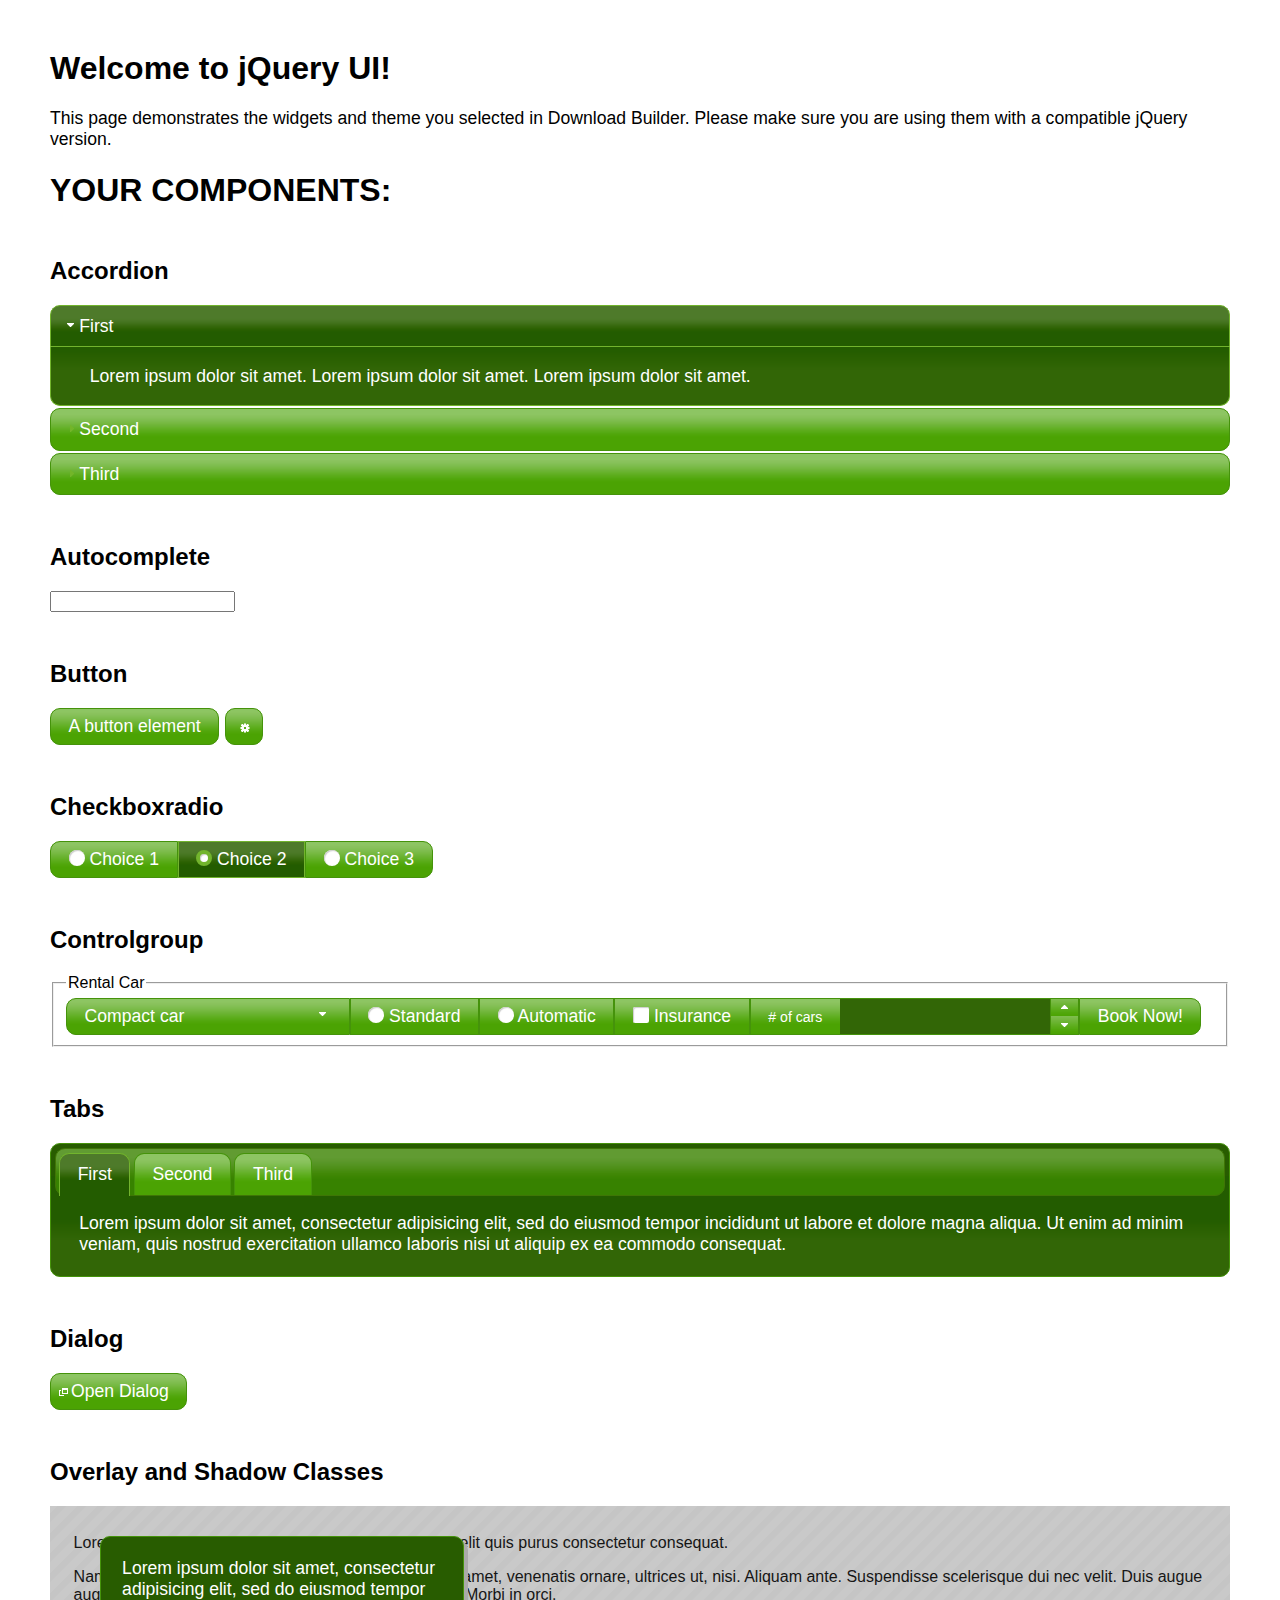
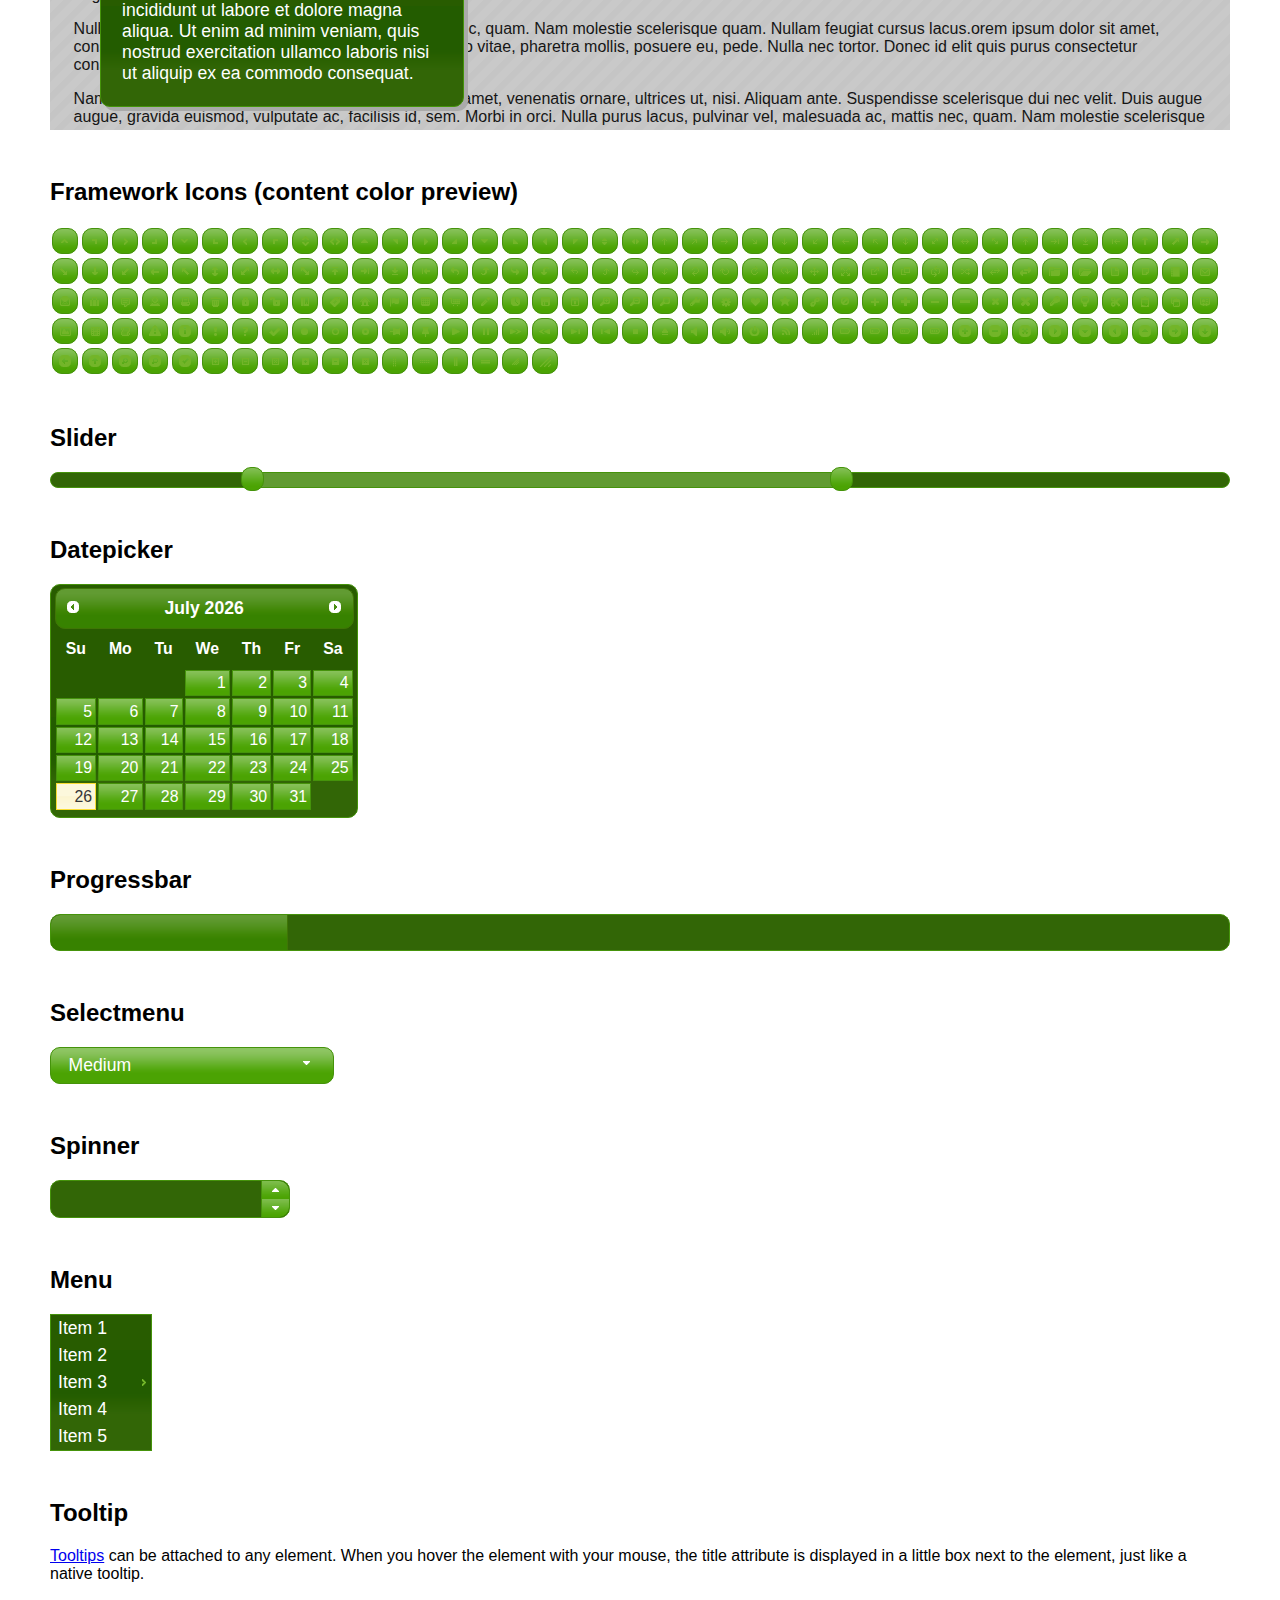
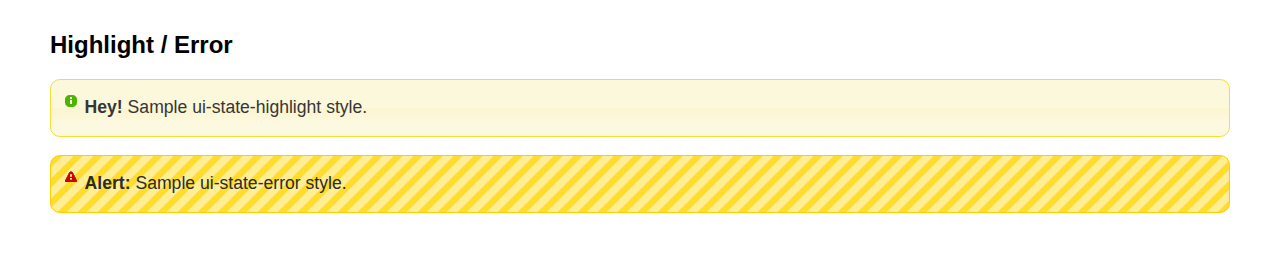
<file: jquery-ui-1.13.2.custom/index.html>
<!doctype html>
<html lang="us">
<head>
	<meta charset="utf-8">
	<title>jQuery UI Example Page</title>
	<link href="jquery-ui.css" rel="stylesheet">
	<style>
	body{
		font-family: "Trebuchet MS", sans-serif;
		margin: 50px;
	}
	.demoHeaders {
		margin-top: 2em;
	}
	#dialog-link {
		padding: .4em 1em .4em 20px;
		text-decoration: none;
		position: relative;
	}
	#dialog-link span.ui-icon {
		margin: 0 5px 0 0;
		position: absolute;
		left: .2em;
		top: 50%;
		margin-top: -8px;
	}
	#icons {
		margin: 0;
		padding: 0;
	}
	#icons li {
		margin: 2px;
		position: relative;
		padding: 4px 0;
		cursor: pointer;
		float: left;
		list-style: none;
	}
	#icons span.ui-icon {
		float: left;
		margin: 0 4px;
	}
	.fakewindowcontain .ui-widget-overlay {
		position: absolute;
	}
	select {
		width: 200px;
	}
	</style>
</head>
<body>

<h1>Welcome to jQuery UI!</h1>

<div class="ui-widget">
	<p>This page demonstrates the widgets and theme you selected in Download Builder. Please make sure you are using them with a compatible jQuery version.</p>
</div>

<h1>YOUR COMPONENTS:</h1>

<!-- Accordion -->
<h2 class="demoHeaders">Accordion</h2>
<div id="accordion">
	<h3>First</h3>
	<div>Lorem ipsum dolor sit amet. Lorem ipsum dolor sit amet. Lorem ipsum dolor sit amet.</div>
	<h3>Second</h3>
	<div>Phasellus mattis tincidunt nibh.</div>
	<h3>Third</h3>
	<div>Nam dui erat, auctor a, dignissim quis.</div>
</div>

<!-- Autocomplete -->
<h2 class="demoHeaders">Autocomplete</h2>
<div>
	<input id="autocomplete" title="type &quot;a&quot;">
</div>

<!-- Button -->
<h2 class="demoHeaders">Button</h2>
<button id="button">A button element</button>
<button id="button-icon">An icon-only button</button>

<!-- Checkboxradio -->
<h2 class="demoHeaders">Checkboxradio</h2>
<form style="margin-top: 1em;">
	<div id="radioset">
		<input type="radio" id="radio1" name="radio"><label for="radio1">Choice 1</label>
		<input type="radio" id="radio2" name="radio" checked="checked"><label for="radio2">Choice 2</label>
		<input type="radio" id="radio3" name="radio"><label for="radio3">Choice 3</label>
	</div>
</form>

<!-- Controlgroup -->
<h2 class="demoHeaders">Controlgroup</h2>
<fieldset>
	<legend>Rental Car</legend>
	<div id="controlgroup">
		<select id="car-type">
			<option>Compact car</option>
			<option>Midsize car</option>
			<option>Full size car</option>
			<option>SUV</option>
			<option>Luxury</option>
			<option>Truck</option>
			<option>Van</option>
		</select>
		<label for="transmission-standard">Standard</label>
		<input type="radio" name="transmission" id="transmission-standard">
		<label for="transmission-automatic">Automatic</label>
		<input type="radio" name="transmission" id="transmission-automatic">
		<label for="insurance">Insurance</label>
		<input type="checkbox" name="insurance" id="insurance">
		<label for="horizontal-spinner" class="ui-controlgroup-label"># of cars</label>
		<input id="horizontal-spinner" class="ui-spinner-input">
		<button>Book Now!</button>
	</div>
</fieldset>

<!-- Tabs -->
<h2 class="demoHeaders">Tabs</h2>
<div id="tabs">
	<ul>
		<li><a href="#tabs-1">First</a></li>
		<li><a href="#tabs-2">Second</a></li>
		<li><a href="#tabs-3">Third</a></li>
	</ul>
	<div id="tabs-1">Lorem ipsum dolor sit amet, consectetur adipisicing elit, sed do eiusmod tempor incididunt ut labore et dolore magna aliqua. Ut enim ad minim veniam, quis nostrud exercitation ullamco laboris nisi ut aliquip ex ea commodo consequat.</div>
	<div id="tabs-2">Phasellus mattis tincidunt nibh. Cras orci urna, blandit id, pretium vel, aliquet ornare, felis. Maecenas scelerisque sem non nisl. Fusce sed lorem in enim dictum bibendum.</div>
	<div id="tabs-3">Nam dui erat, auctor a, dignissim quis, sollicitudin eu, felis. Pellentesque nisi urna, interdum eget, sagittis et, consequat vestibulum, lacus. Mauris porttitor ullamcorper augue.</div>
</div>

<h2 class="demoHeaders">Dialog</h2>
<p>
	<button id="dialog-link" class="ui-button ui-corner-all ui-widget">
		<span class="ui-icon ui-icon-newwin"></span>Open Dialog
	</button>
</p>

<h2 class="demoHeaders">Overlay and Shadow Classes</h2>
<div style="position: relative; width: 96%; height: 200px; padding:1% 2%; overflow:hidden;" class="fakewindowcontain">
	<p>Lorem ipsum dolor sit amet,  Nulla nec tortor. Donec id elit quis purus consectetur consequat. </p><p>Nam congue semper tellus. Sed erat dolor, dapibus sit amet, venenatis ornare, ultrices ut, nisi. Aliquam ante. Suspendisse scelerisque dui nec velit. Duis augue augue, gravida euismod, vulputate ac, facilisis id, sem. Morbi in orci. </p><p>Nulla purus lacus, pulvinar vel, malesuada ac, mattis nec, quam. Nam molestie scelerisque quam. Nullam feugiat cursus lacus.orem ipsum dolor sit amet, consectetur adipiscing elit. Donec libero risus, commodo vitae, pharetra mollis, posuere eu, pede. Nulla nec tortor. Donec id elit quis purus consectetur consequat. </p><p>Nam congue semper tellus. Sed erat dolor, dapibus sit amet, venenatis ornare, ultrices ut, nisi. Aliquam ante. Suspendisse scelerisque dui nec velit. Duis augue augue, gravida euismod, vulputate ac, facilisis id, sem. Morbi in orci. Nulla purus lacus, pulvinar vel, malesuada ac, mattis nec, quam. Nam molestie scelerisque quam. </p><p>Nullam feugiat cursus lacus.orem ipsum dolor sit amet, consectetur adipiscing elit. Donec libero risus, commodo vitae, pharetra mollis, posuere eu, pede. Nulla nec tortor. Donec id elit quis purus consectetur consequat. Nam congue semper tellus. Sed erat dolor, dapibus sit amet, venenatis ornare, ultrices ut, nisi. Aliquam ante. </p><p>Suspendisse scelerisque dui nec velit. Duis augue augue, gravida euismod, vulputate ac, facilisis id, sem. Morbi in orci. Nulla purus lacus, pulvinar vel, malesuada ac, mattis nec, quam. Nam molestie scelerisque quam. Nullam feugiat cursus lacus.orem ipsum dolor sit amet, consectetur adipiscing elit. Donec libero risus, commodo vitae, pharetra mollis, posuere eu, pede. Nulla nec tortor. Donec id elit quis purus consectetur consequat. Nam congue semper tellus. Sed erat dolor, dapibus sit amet, venenatis ornare, ultrices ut, nisi. </p>

	<!-- ui-dialog -->
	<div class="ui-widget-overlay ui-front"></div>
	<div style="position: absolute; width: 320px; left: 50px; top: 30px; padding: 1.2em" class="ui-widget ui-front ui-widget-content ui-corner-all ui-widget-shadow">
		Lorem ipsum dolor sit amet, consectetur adipisicing elit, sed do eiusmod tempor incididunt ut labore et dolore magna aliqua. Ut enim ad minim veniam, quis nostrud exercitation ullamco laboris nisi ut aliquip ex ea commodo consequat.
	</div>

</div>

<!-- ui-dialog -->
<div id="dialog" title="Dialog Title">
	<p>Lorem ipsum dolor sit amet, consectetur adipisicing elit, sed do eiusmod tempor incididunt ut labore et dolore magna aliqua. Ut enim ad minim veniam, quis nostrud exercitation ullamco laboris nisi ut aliquip ex ea commodo consequat.</p>
</div>


<h2 class="demoHeaders">Framework Icons (content color preview)</h2>
<ul id="icons" class="ui-widget ui-helper-clearfix">
	<li class="ui-state-default ui-corner-all" title=".ui-icon-caret-1-n"><span class="ui-icon ui-icon-caret-1-n"></span></li>
	<li class="ui-state-default ui-corner-all" title=".ui-icon-caret-1-ne"><span class="ui-icon ui-icon-caret-1-ne"></span></li>
	<li class="ui-state-default ui-corner-all" title=".ui-icon-caret-1-e"><span class="ui-icon ui-icon-caret-1-e"></span></li>
	<li class="ui-state-default ui-corner-all" title=".ui-icon-caret-1-se"><span class="ui-icon ui-icon-caret-1-se"></span></li>
	<li class="ui-state-default ui-corner-all" title=".ui-icon-caret-1-s"><span class="ui-icon ui-icon-caret-1-s"></span></li>
	<li class="ui-state-default ui-corner-all" title=".ui-icon-caret-1-sw"><span class="ui-icon ui-icon-caret-1-sw"></span></li>
	<li class="ui-state-default ui-corner-all" title=".ui-icon-caret-1-w"><span class="ui-icon ui-icon-caret-1-w"></span></li>
	<li class="ui-state-default ui-corner-all" title=".ui-icon-caret-1-nw"><span class="ui-icon ui-icon-caret-1-nw"></span></li>
	<li class="ui-state-default ui-corner-all" title=".ui-icon-caret-2-n-s"><span class="ui-icon ui-icon-caret-2-n-s"></span></li>
	<li class="ui-state-default ui-corner-all" title=".ui-icon-caret-2-e-w"><span class="ui-icon ui-icon-caret-2-e-w"></span></li>
	<li class="ui-state-default ui-corner-all" title=".ui-icon-triangle-1-n"><span class="ui-icon ui-icon-triangle-1-n"></span></li>
	<li class="ui-state-default ui-corner-all" title=".ui-icon-triangle-1-ne"><span class="ui-icon ui-icon-triangle-1-ne"></span></li>
	<li class="ui-state-default ui-corner-all" title=".ui-icon-triangle-1-e"><span class="ui-icon ui-icon-triangle-1-e"></span></li>
	<li class="ui-state-default ui-corner-all" title=".ui-icon-triangle-1-se"><span class="ui-icon ui-icon-triangle-1-se"></span></li>
	<li class="ui-state-default ui-corner-all" title=".ui-icon-triangle-1-s"><span class="ui-icon ui-icon-triangle-1-s"></span></li>
	<li class="ui-state-default ui-corner-all" title=".ui-icon-triangle-1-sw"><span class="ui-icon ui-icon-triangle-1-sw"></span></li>
	<li class="ui-state-default ui-corner-all" title=".ui-icon-triangle-1-w"><span class="ui-icon ui-icon-triangle-1-w"></span></li>
	<li class="ui-state-default ui-corner-all" title=".ui-icon-triangle-1-nw"><span class="ui-icon ui-icon-triangle-1-nw"></span></li>
	<li class="ui-state-default ui-corner-all" title=".ui-icon-triangle-2-n-s"><span class="ui-icon ui-icon-triangle-2-n-s"></span></li>
	<li class="ui-state-default ui-corner-all" title=".ui-icon-triangle-2-e-w"><span class="ui-icon ui-icon-triangle-2-e-w"></span></li>
	<li class="ui-state-default ui-corner-all" title=".ui-icon-arrow-1-n"><span class="ui-icon ui-icon-arrow-1-n"></span></li>
	<li class="ui-state-default ui-corner-all" title=".ui-icon-arrow-1-ne"><span class="ui-icon ui-icon-arrow-1-ne"></span></li>
	<li class="ui-state-default ui-corner-all" title=".ui-icon-arrow-1-e"><span class="ui-icon ui-icon-arrow-1-e"></span></li>
	<li class="ui-state-default ui-corner-all" title=".ui-icon-arrow-1-se"><span class="ui-icon ui-icon-arrow-1-se"></span></li>
	<li class="ui-state-default ui-corner-all" title=".ui-icon-arrow-1-s"><span class="ui-icon ui-icon-arrow-1-s"></span></li>
	<li class="ui-state-default ui-corner-all" title=".ui-icon-arrow-1-sw"><span class="ui-icon ui-icon-arrow-1-sw"></span></li>
	<li class="ui-state-default ui-corner-all" title=".ui-icon-arrow-1-w"><span class="ui-icon ui-icon-arrow-1-w"></span></li>
	<li class="ui-state-default ui-corner-all" title=".ui-icon-arrow-1-nw"><span class="ui-icon ui-icon-arrow-1-nw"></span></li>
	<li class="ui-state-default ui-corner-all" title=".ui-icon-arrow-2-n-s"><span class="ui-icon ui-icon-arrow-2-n-s"></span></li>
	<li class="ui-state-default ui-corner-all" title=".ui-icon-arrow-2-ne-sw"><span class="ui-icon ui-icon-arrow-2-ne-sw"></span></li>
	<li class="ui-state-default ui-corner-all" title=".ui-icon-arrow-2-e-w"><span class="ui-icon ui-icon-arrow-2-e-w"></span></li>
	<li class="ui-state-default ui-corner-all" title=".ui-icon-arrow-2-se-nw"><span class="ui-icon ui-icon-arrow-2-se-nw"></span></li>
	<li class="ui-state-default ui-corner-all" title=".ui-icon-arrowstop-1-n"><span class="ui-icon ui-icon-arrowstop-1-n"></span></li>
	<li class="ui-state-default ui-corner-all" title=".ui-icon-arrowstop-1-e"><span class="ui-icon ui-icon-arrowstop-1-e"></span></li>
	<li class="ui-state-default ui-corner-all" title=".ui-icon-arrowstop-1-s"><span class="ui-icon ui-icon-arrowstop-1-s"></span></li>
	<li class="ui-state-default ui-corner-all" title=".ui-icon-arrowstop-1-w"><span class="ui-icon ui-icon-arrowstop-1-w"></span></li>
	<li class="ui-state-default ui-corner-all" title=".ui-icon-arrowthick-1-n"><span class="ui-icon ui-icon-arrowthick-1-n"></span></li>
	<li class="ui-state-default ui-corner-all" title=".ui-icon-arrowthick-1-ne"><span class="ui-icon ui-icon-arrowthick-1-ne"></span></li>
	<li class="ui-state-default ui-corner-all" title=".ui-icon-arrowthick-1-e"><span class="ui-icon ui-icon-arrowthick-1-e"></span></li>
	<li class="ui-state-default ui-corner-all" title=".ui-icon-arrowthick-1-se"><span class="ui-icon ui-icon-arrowthick-1-se"></span></li>
	<li class="ui-state-default ui-corner-all" title=".ui-icon-arrowthick-1-s"><span class="ui-icon ui-icon-arrowthick-1-s"></span></li>
	<li class="ui-state-default ui-corner-all" title=".ui-icon-arrowthick-1-sw"><span class="ui-icon ui-icon-arrowthick-1-sw"></span></li>
	<li class="ui-state-default ui-corner-all" title=".ui-icon-arrowthick-1-w"><span class="ui-icon ui-icon-arrowthick-1-w"></span></li>
	<li class="ui-state-default ui-corner-all" title=".ui-icon-arrowthick-1-nw"><span class="ui-icon ui-icon-arrowthick-1-nw"></span></li>
	<li class="ui-state-default ui-corner-all" title=".ui-icon-arrowthick-2-n-s"><span class="ui-icon ui-icon-arrowthick-2-n-s"></span></li>
	<li class="ui-state-default ui-corner-all" title=".ui-icon-arrowthick-2-ne-sw"><span class="ui-icon ui-icon-arrowthick-2-ne-sw"></span></li>
	<li class="ui-state-default ui-corner-all" title=".ui-icon-arrowthick-2-e-w"><span class="ui-icon ui-icon-arrowthick-2-e-w"></span></li>
	<li class="ui-state-default ui-corner-all" title=".ui-icon-arrowthick-2-se-nw"><span class="ui-icon ui-icon-arrowthick-2-se-nw"></span></li>
	<li class="ui-state-default ui-corner-all" title=".ui-icon-arrowthickstop-1-n"><span class="ui-icon ui-icon-arrowthickstop-1-n"></span></li>
	<li class="ui-state-default ui-corner-all" title=".ui-icon-arrowthickstop-1-e"><span class="ui-icon ui-icon-arrowthickstop-1-e"></span></li>
	<li class="ui-state-default ui-corner-all" title=".ui-icon-arrowthickstop-1-s"><span class="ui-icon ui-icon-arrowthickstop-1-s"></span></li>
	<li class="ui-state-default ui-corner-all" title=".ui-icon-arrowthickstop-1-w"><span class="ui-icon ui-icon-arrowthickstop-1-w"></span></li>
	<li class="ui-state-default ui-corner-all" title=".ui-icon-arrowreturnthick-1-w"><span class="ui-icon ui-icon-arrowreturnthick-1-w"></span></li>
	<li class="ui-state-default ui-corner-all" title=".ui-icon-arrowreturnthick-1-n"><span class="ui-icon ui-icon-arrowreturnthick-1-n"></span></li>
	<li class="ui-state-default ui-corner-all" title=".ui-icon-arrowreturnthick-1-e"><span class="ui-icon ui-icon-arrowreturnthick-1-e"></span></li>
	<li class="ui-state-default ui-corner-all" title=".ui-icon-arrowreturnthick-1-s"><span class="ui-icon ui-icon-arrowreturnthick-1-s"></span></li>
	<li class="ui-state-default ui-corner-all" title=".ui-icon-arrowreturn-1-w"><span class="ui-icon ui-icon-arrowreturn-1-w"></span></li>
	<li class="ui-state-default ui-corner-all" title=".ui-icon-arrowreturn-1-n"><span class="ui-icon ui-icon-arrowreturn-1-n"></span></li>
	<li class="ui-state-default ui-corner-all" title=".ui-icon-arrowreturn-1-e"><span class="ui-icon ui-icon-arrowreturn-1-e"></span></li>
	<li class="ui-state-default ui-corner-all" title=".ui-icon-arrowreturn-1-s"><span class="ui-icon ui-icon-arrowreturn-1-s"></span></li>
	<li class="ui-state-default ui-corner-all" title=".ui-icon-arrowrefresh-1-w"><span class="ui-icon ui-icon-arrowrefresh-1-w"></span></li>
	<li class="ui-state-default ui-corner-all" title=".ui-icon-arrowrefresh-1-n"><span class="ui-icon ui-icon-arrowrefresh-1-n"></span></li>
	<li class="ui-state-default ui-corner-all" title=".ui-icon-arrowrefresh-1-e"><span class="ui-icon ui-icon-arrowrefresh-1-e"></span></li>
	<li class="ui-state-default ui-corner-all" title=".ui-icon-arrowrefresh-1-s"><span class="ui-icon ui-icon-arrowrefresh-1-s"></span></li>
	<li class="ui-state-default ui-corner-all" title=".ui-icon-arrow-4"><span class="ui-icon ui-icon-arrow-4"></span></li>
	<li class="ui-state-default ui-corner-all" title=".ui-icon-arrow-4-diag"><span class="ui-icon ui-icon-arrow-4-diag"></span></li>
	<li class="ui-state-default ui-corner-all" title=".ui-icon-extlink"><span class="ui-icon ui-icon-extlink"></span></li>
	<li class="ui-state-default ui-corner-all" title=".ui-icon-newwin"><span class="ui-icon ui-icon-newwin"></span></li>
	<li class="ui-state-default ui-corner-all" title=".ui-icon-refresh"><span class="ui-icon ui-icon-refresh"></span></li>
	<li class="ui-state-default ui-corner-all" title=".ui-icon-shuffle"><span class="ui-icon ui-icon-shuffle"></span></li>
	<li class="ui-state-default ui-corner-all" title=".ui-icon-transfer-e-w"><span class="ui-icon ui-icon-transfer-e-w"></span></li>
	<li class="ui-state-default ui-corner-all" title=".ui-icon-transferthick-e-w"><span class="ui-icon ui-icon-transferthick-e-w"></span></li>
	<li class="ui-state-default ui-corner-all" title=".ui-icon-folder-collapsed"><span class="ui-icon ui-icon-folder-collapsed"></span></li>
	<li class="ui-state-default ui-corner-all" title=".ui-icon-folder-open"><span class="ui-icon ui-icon-folder-open"></span></li>
	<li class="ui-state-default ui-corner-all" title=".ui-icon-document"><span class="ui-icon ui-icon-document"></span></li>
	<li class="ui-state-default ui-corner-all" title=".ui-icon-document-b"><span class="ui-icon ui-icon-document-b"></span></li>
	<li class="ui-state-default ui-corner-all" title=".ui-icon-note"><span class="ui-icon ui-icon-note"></span></li>
	<li class="ui-state-default ui-corner-all" title=".ui-icon-mail-closed"><span class="ui-icon ui-icon-mail-closed"></span></li>
	<li class="ui-state-default ui-corner-all" title=".ui-icon-mail-open"><span class="ui-icon ui-icon-mail-open"></span></li>
	<li class="ui-state-default ui-corner-all" title=".ui-icon-suitcase"><span class="ui-icon ui-icon-suitcase"></span></li>
	<li class="ui-state-default ui-corner-all" title=".ui-icon-comment"><span class="ui-icon ui-icon-comment"></span></li>
	<li class="ui-state-default ui-corner-all" title=".ui-icon-person"><span class="ui-icon ui-icon-person"></span></li>
	<li class="ui-state-default ui-corner-all" title=".ui-icon-print"><span class="ui-icon ui-icon-print"></span></li>
	<li class="ui-state-default ui-corner-all" title=".ui-icon-trash"><span class="ui-icon ui-icon-trash"></span></li>
	<li class="ui-state-default ui-corner-all" title=".ui-icon-locked"><span class="ui-icon ui-icon-locked"></span></li>
	<li class="ui-state-default ui-corner-all" title=".ui-icon-unlocked"><span class="ui-icon ui-icon-unlocked"></span></li>
	<li class="ui-state-default ui-corner-all" title=".ui-icon-bookmark"><span class="ui-icon ui-icon-bookmark"></span></li>
	<li class="ui-state-default ui-corner-all" title=".ui-icon-tag"><span class="ui-icon ui-icon-tag"></span></li>
	<li class="ui-state-default ui-corner-all" title=".ui-icon-home"><span class="ui-icon ui-icon-home"></span></li>
	<li class="ui-state-default ui-corner-all" title=".ui-icon-flag"><span class="ui-icon ui-icon-flag"></span></li>
	<li class="ui-state-default ui-corner-all" title=".ui-icon-calculator"><span class="ui-icon ui-icon-calculator"></span></li>
	<li class="ui-state-default ui-corner-all" title=".ui-icon-cart"><span class="ui-icon ui-icon-cart"></span></li>
	<li class="ui-state-default ui-corner-all" title=".ui-icon-pencil"><span class="ui-icon ui-icon-pencil"></span></li>
	<li class="ui-state-default ui-corner-all" title=".ui-icon-clock"><span class="ui-icon ui-icon-clock"></span></li>
	<li class="ui-state-default ui-corner-all" title=".ui-icon-disk"><span class="ui-icon ui-icon-disk"></span></li>
	<li class="ui-state-default ui-corner-all" title=".ui-icon-calendar"><span class="ui-icon ui-icon-calendar"></span></li>
	<li class="ui-state-default ui-corner-all" title=".ui-icon-zoomin"><span class="ui-icon ui-icon-zoomin"></span></li>
	<li class="ui-state-default ui-corner-all" title=".ui-icon-zoomout"><span class="ui-icon ui-icon-zoomout"></span></li>
	<li class="ui-state-default ui-corner-all" title=".ui-icon-search"><span class="ui-icon ui-icon-search"></span></li>
	<li class="ui-state-default ui-corner-all" title=".ui-icon-wrench"><span class="ui-icon ui-icon-wrench"></span></li>
	<li class="ui-state-default ui-corner-all" title=".ui-icon-gear"><span class="ui-icon ui-icon-gear"></span></li>
	<li class="ui-state-default ui-corner-all" title=".ui-icon-heart"><span class="ui-icon ui-icon-heart"></span></li>
	<li class="ui-state-default ui-corner-all" title=".ui-icon-star"><span class="ui-icon ui-icon-star"></span></li>
	<li class="ui-state-default ui-corner-all" title=".ui-icon-link"><span class="ui-icon ui-icon-link"></span></li>
	<li class="ui-state-default ui-corner-all" title=".ui-icon-cancel"><span class="ui-icon ui-icon-cancel"></span></li>
	<li class="ui-state-default ui-corner-all" title=".ui-icon-plus"><span class="ui-icon ui-icon-plus"></span></li>
	<li class="ui-state-default ui-corner-all" title=".ui-icon-plusthick"><span class="ui-icon ui-icon-plusthick"></span></li>
	<li class="ui-state-default ui-corner-all" title=".ui-icon-minus"><span class="ui-icon ui-icon-minus"></span></li>
	<li class="ui-state-default ui-corner-all" title=".ui-icon-minusthick"><span class="ui-icon ui-icon-minusthick"></span></li>
	<li class="ui-state-default ui-corner-all" title=".ui-icon-close"><span class="ui-icon ui-icon-close"></span></li>
	<li class="ui-state-default ui-corner-all" title=".ui-icon-closethick"><span class="ui-icon ui-icon-closethick"></span></li>
	<li class="ui-state-default ui-corner-all" title=".ui-icon-key"><span class="ui-icon ui-icon-key"></span></li>
	<li class="ui-state-default ui-corner-all" title=".ui-icon-lightbulb"><span class="ui-icon ui-icon-lightbulb"></span></li>
	<li class="ui-state-default ui-corner-all" title=".ui-icon-scissors"><span class="ui-icon ui-icon-scissors"></span></li>
	<li class="ui-state-default ui-corner-all" title=".ui-icon-clipboard"><span class="ui-icon ui-icon-clipboard"></span></li>
	<li class="ui-state-default ui-corner-all" title=".ui-icon-copy"><span class="ui-icon ui-icon-copy"></span></li>
	<li class="ui-state-default ui-corner-all" title=".ui-icon-contact"><span class="ui-icon ui-icon-contact"></span></li>
	<li class="ui-state-default ui-corner-all" title=".ui-icon-image"><span class="ui-icon ui-icon-image"></span></li>
	<li class="ui-state-default ui-corner-all" title=".ui-icon-video"><span class="ui-icon ui-icon-video"></span></li>
	<li class="ui-state-default ui-corner-all" title=".ui-icon-script"><span class="ui-icon ui-icon-script"></span></li>
	<li class="ui-state-default ui-corner-all" title=".ui-icon-alert"><span class="ui-icon ui-icon-alert"></span></li>
	<li class="ui-state-default ui-corner-all" title=".ui-icon-info"><span class="ui-icon ui-icon-info"></span></li>
	<li class="ui-state-default ui-corner-all" title=".ui-icon-notice"><span class="ui-icon ui-icon-notice"></span></li>
	<li class="ui-state-default ui-corner-all" title=".ui-icon-help"><span class="ui-icon ui-icon-help"></span></li>
	<li class="ui-state-default ui-corner-all" title=".ui-icon-check"><span class="ui-icon ui-icon-check"></span></li>
	<li class="ui-state-default ui-corner-all" title=".ui-icon-bullet"><span class="ui-icon ui-icon-bullet"></span></li>
	<li class="ui-state-default ui-corner-all" title=".ui-icon-radio-off"><span class="ui-icon ui-icon-radio-off"></span></li>
	<li class="ui-state-default ui-corner-all" title=".ui-icon-radio-on"><span class="ui-icon ui-icon-radio-on"></span></li>
	<li class="ui-state-default ui-corner-all" title=".ui-icon-pin-w"><span class="ui-icon ui-icon-pin-w"></span></li>
	<li class="ui-state-default ui-corner-all" title=".ui-icon-pin-s"><span class="ui-icon ui-icon-pin-s"></span></li>
	<li class="ui-state-default ui-corner-all" title=".ui-icon-play"><span class="ui-icon ui-icon-play"></span></li>
	<li class="ui-state-default ui-corner-all" title=".ui-icon-pause"><span class="ui-icon ui-icon-pause"></span></li>
	<li class="ui-state-default ui-corner-all" title=".ui-icon-seek-next"><span class="ui-icon ui-icon-seek-next"></span></li>
	<li class="ui-state-default ui-corner-all" title=".ui-icon-seek-prev"><span class="ui-icon ui-icon-seek-prev"></span></li>
	<li class="ui-state-default ui-corner-all" title=".ui-icon-seek-end"><span class="ui-icon ui-icon-seek-end"></span></li>
	<li class="ui-state-default ui-corner-all" title=".ui-icon-seek-first"><span class="ui-icon ui-icon-seek-first"></span></li>
	<li class="ui-state-default ui-corner-all" title=".ui-icon-stop"><span class="ui-icon ui-icon-stop"></span></li>
	<li class="ui-state-default ui-corner-all" title=".ui-icon-eject"><span class="ui-icon ui-icon-eject"></span></li>
	<li class="ui-state-default ui-corner-all" title=".ui-icon-volume-off"><span class="ui-icon ui-icon-volume-off"></span></li>
	<li class="ui-state-default ui-corner-all" title=".ui-icon-volume-on"><span class="ui-icon ui-icon-volume-on"></span></li>
	<li class="ui-state-default ui-corner-all" title=".ui-icon-power"><span class="ui-icon ui-icon-power"></span></li>
	<li class="ui-state-default ui-corner-all" title=".ui-icon-signal-diag"><span class="ui-icon ui-icon-signal-diag"></span></li>
	<li class="ui-state-default ui-corner-all" title=".ui-icon-signal"><span class="ui-icon ui-icon-signal"></span></li>
	<li class="ui-state-default ui-corner-all" title=".ui-icon-battery-0"><span class="ui-icon ui-icon-battery-0"></span></li>
	<li class="ui-state-default ui-corner-all" title=".ui-icon-battery-1"><span class="ui-icon ui-icon-battery-1"></span></li>
	<li class="ui-state-default ui-corner-all" title=".ui-icon-battery-2"><span class="ui-icon ui-icon-battery-2"></span></li>
	<li class="ui-state-default ui-corner-all" title=".ui-icon-battery-3"><span class="ui-icon ui-icon-battery-3"></span></li>
	<li class="ui-state-default ui-corner-all" title=".ui-icon-circle-plus"><span class="ui-icon ui-icon-circle-plus"></span></li>
	<li class="ui-state-default ui-corner-all" title=".ui-icon-circle-minus"><span class="ui-icon ui-icon-circle-minus"></span></li>
	<li class="ui-state-default ui-corner-all" title=".ui-icon-circle-close"><span class="ui-icon ui-icon-circle-close"></span></li>
	<li class="ui-state-default ui-corner-all" title=".ui-icon-circle-triangle-e"><span class="ui-icon ui-icon-circle-triangle-e"></span></li>
	<li class="ui-state-default ui-corner-all" title=".ui-icon-circle-triangle-s"><span class="ui-icon ui-icon-circle-triangle-s"></span></li>
	<li class="ui-state-default ui-corner-all" title=".ui-icon-circle-triangle-w"><span class="ui-icon ui-icon-circle-triangle-w"></span></li>
	<li class="ui-state-default ui-corner-all" title=".ui-icon-circle-triangle-n"><span class="ui-icon ui-icon-circle-triangle-n"></span></li>
	<li class="ui-state-default ui-corner-all" title=".ui-icon-circle-arrow-e"><span class="ui-icon ui-icon-circle-arrow-e"></span></li>
	<li class="ui-state-default ui-corner-all" title=".ui-icon-circle-arrow-s"><span class="ui-icon ui-icon-circle-arrow-s"></span></li>
	<li class="ui-state-default ui-corner-all" title=".ui-icon-circle-arrow-w"><span class="ui-icon ui-icon-circle-arrow-w"></span></li>
	<li class="ui-state-default ui-corner-all" title=".ui-icon-circle-arrow-n"><span class="ui-icon ui-icon-circle-arrow-n"></span></li>
	<li class="ui-state-default ui-corner-all" title=".ui-icon-circle-zoomin"><span class="ui-icon ui-icon-circle-zoomin"></span></li>
	<li class="ui-state-default ui-corner-all" title=".ui-icon-circle-zoomout"><span class="ui-icon ui-icon-circle-zoomout"></span></li>
	<li class="ui-state-default ui-corner-all" title=".ui-icon-circle-check"><span class="ui-icon ui-icon-circle-check"></span></li>
	<li class="ui-state-default ui-corner-all" title=".ui-icon-circlesmall-plus"><span class="ui-icon ui-icon-circlesmall-plus"></span></li>
	<li class="ui-state-default ui-corner-all" title=".ui-icon-circlesmall-minus"><span class="ui-icon ui-icon-circlesmall-minus"></span></li>
	<li class="ui-state-default ui-corner-all" title=".ui-icon-circlesmall-close"><span class="ui-icon ui-icon-circlesmall-close"></span></li>
	<li class="ui-state-default ui-corner-all" title=".ui-icon-squaresmall-plus"><span class="ui-icon ui-icon-squaresmall-plus"></span></li>
	<li class="ui-state-default ui-corner-all" title=".ui-icon-squaresmall-minus"><span class="ui-icon ui-icon-squaresmall-minus"></span></li>
	<li class="ui-state-default ui-corner-all" title=".ui-icon-squaresmall-close"><span class="ui-icon ui-icon-squaresmall-close"></span></li>
	<li class="ui-state-default ui-corner-all" title=".ui-icon-grip-dotted-vertical"><span class="ui-icon ui-icon-grip-dotted-vertical"></span></li>
	<li class="ui-state-default ui-corner-all" title=".ui-icon-grip-dotted-horizontal"><span class="ui-icon ui-icon-grip-dotted-horizontal"></span></li>
	<li class="ui-state-default ui-corner-all" title=".ui-icon-grip-solid-vertical"><span class="ui-icon ui-icon-grip-solid-vertical"></span></li>
	<li class="ui-state-default ui-corner-all" title=".ui-icon-grip-solid-horizontal"><span class="ui-icon ui-icon-grip-solid-horizontal"></span></li>
	<li class="ui-state-default ui-corner-all" title=".ui-icon-gripsmall-diagonal-se"><span class="ui-icon ui-icon-gripsmall-diagonal-se"></span></li>
	<li class="ui-state-default ui-corner-all" title=".ui-icon-grip-diagonal-se"><span class="ui-icon ui-icon-grip-diagonal-se"></span></li>
</ul>

<!-- Slider -->
<h2 class="demoHeaders">Slider</h2>
<div id="slider"></div>

<!-- Datepicker -->
<h2 class="demoHeaders">Datepicker</h2>
<div id="datepicker"></div>

<!-- Progressbar -->
<h2 class="demoHeaders">Progressbar</h2>
<div id="progressbar"></div>

<!-- Progressbar -->
<h2 class="demoHeaders">Selectmenu</h2>
<select id="selectmenu">
	<option>Slower</option>
	<option>Slow</option>
	<option selected="selected">Medium</option>
	<option>Fast</option>
	<option>Faster</option>
</select>

<!-- Spinner -->
<h2 class="demoHeaders">Spinner</h2>
<input id="spinner">

<!-- Menu -->
<h2 class="demoHeaders">Menu</h2>
<ul style="width:100px;" id="menu">
	<li><div>Item 1</div></li>
	<li><div>Item 2</div></li>
	<li><div>Item 3</div>
		<ul>
			<li><div>Item 3-1</div></li>
			<li><div>Item 3-2</div></li>
			<li><div>Item 3-3</div></li>
			<li><div>Item 3-4</div></li>
			<li><div>Item 3-5</div></li>
		</ul>
	</li>
	<li><div>Item 4</div></li>
	<li><div>Item 5</div></li>
</ul>

<!-- Tooltip -->
<h2 class="demoHeaders">Tooltip</h2>
<p id="tooltip">
	<a href="#" title="That&apos;s what this widget is">Tooltips</a> can be attached to any element. When you hover
the element with your mouse, the title attribute is displayed in a little box next to the element, just like a native tooltip.
</p>

<!-- Highlight / Error -->
<h2 class="demoHeaders">Highlight / Error</h2>
<div class="ui-widget">
	<div class="ui-state-highlight ui-corner-all" style="margin-top: 20px; padding: 0 .7em;">
		<p><span class="ui-icon ui-icon-info" style="float: left; margin-right: .3em;"></span>
		<strong>Hey!</strong> Sample ui-state-highlight style.</p>
	</div>
</div>
<br>
<div class="ui-widget">
	<div class="ui-state-error ui-corner-all" style="padding: 0 .7em;">
		<p><span class="ui-icon ui-icon-alert" style="float: left; margin-right: .3em;"></span>
		<strong>Alert:</strong> Sample ui-state-error style.</p>
	</div>
</div>

<script src="external/jquery/jquery.js"></script>
<script src="jquery-ui.js"></script>
<script>
$( "#accordion" ).accordion();

var availableTags = [
	"ActionScript",
	"AppleScript",
	"Asp",
	"BASIC",
	"C",
	"C++",
	"Clojure",
	"COBOL",
	"ColdFusion",
	"Erlang",
	"Fortran",
	"Groovy",
	"Haskell",
	"Java",
	"JavaScript",
	"Lisp",
	"Perl",
	"PHP",
	"Python",
	"Ruby",
	"Scala",
	"Scheme"
];
$( "#autocomplete" ).autocomplete({
	source: availableTags
});

$( "#button" ).button();
$( "#button-icon" ).button({
	icon: "ui-icon-gear",
	showLabel: false
});

$( "#radioset" ).buttonset();

$( "#controlgroup" ).controlgroup();

$( "#tabs" ).tabs();

$( "#dialog" ).dialog({
	autoOpen: false,
	width: 400,
	buttons: [
		{
			text: "Ok",
			click: function() {
				$( this ).dialog( "close" );
			}
		},
		{
			text: "Cancel",
			click: function() {
				$( this ).dialog( "close" );
			}
		}
	]
});

// Link to open the dialog
$( "#dialog-link" ).click(function( event ) {
	$( "#dialog" ).dialog( "open" );
	event.preventDefault();
});

$( "#datepicker" ).datepicker({
	inline: true
});

$( "#slider" ).slider({
	range: true,
	values: [ 17, 67 ]
});

$( "#progressbar" ).progressbar({
	value: 20
});

$( "#spinner" ).spinner();

$( "#menu" ).menu();

$( "#tooltip" ).tooltip();

$( "#selectmenu" ).selectmenu();

// Hover states on the static widgets
$( "#dialog-link, #icons li" ).hover(
	function() {
		$( this ).addClass( "ui-state-hover" );
	},
	function() {
		$( this ).removeClass( "ui-state-hover" );
	}
);
</script>
</body>
</html>
</file>
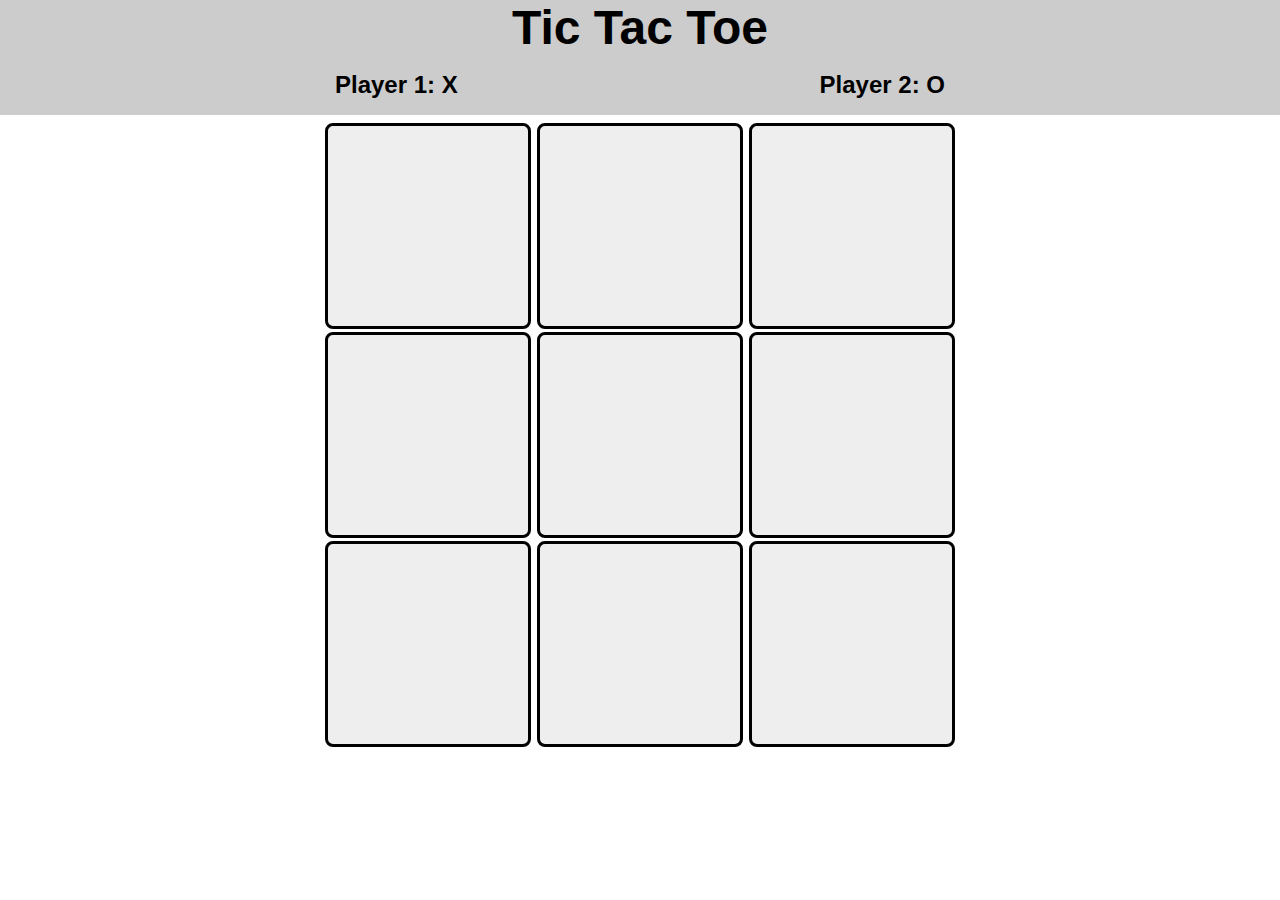
<file: jsGames/game-tic-tac-toe/index.html>
<!DOCTYPE html>
<html>

<head>
	<meta charset="utf-8">
	<meta name="viewport" content="width=device-width, initial-scale=1">
	<title>Tic Tac Toe Game in JavaScript</title>
	<link rel="stylesheet" type="text/css" href="style.css">
	<link rel="shortcut icon" href="#" type="image/x-icon">
	<script type="text/javascript" src="index.js"></script>
</head>

<body>
	<div class="header">
		<h1>Tic Tac Toe</h1>
		<div>
			<h2>Player 1: X</h2>
			<h2>Player 2: O</h2>
		</div>
	</div>
	<div id="board" class="board">

	</div>
	<div id="winner" class="hidden">

	</div>
</body>

</html>
</file>
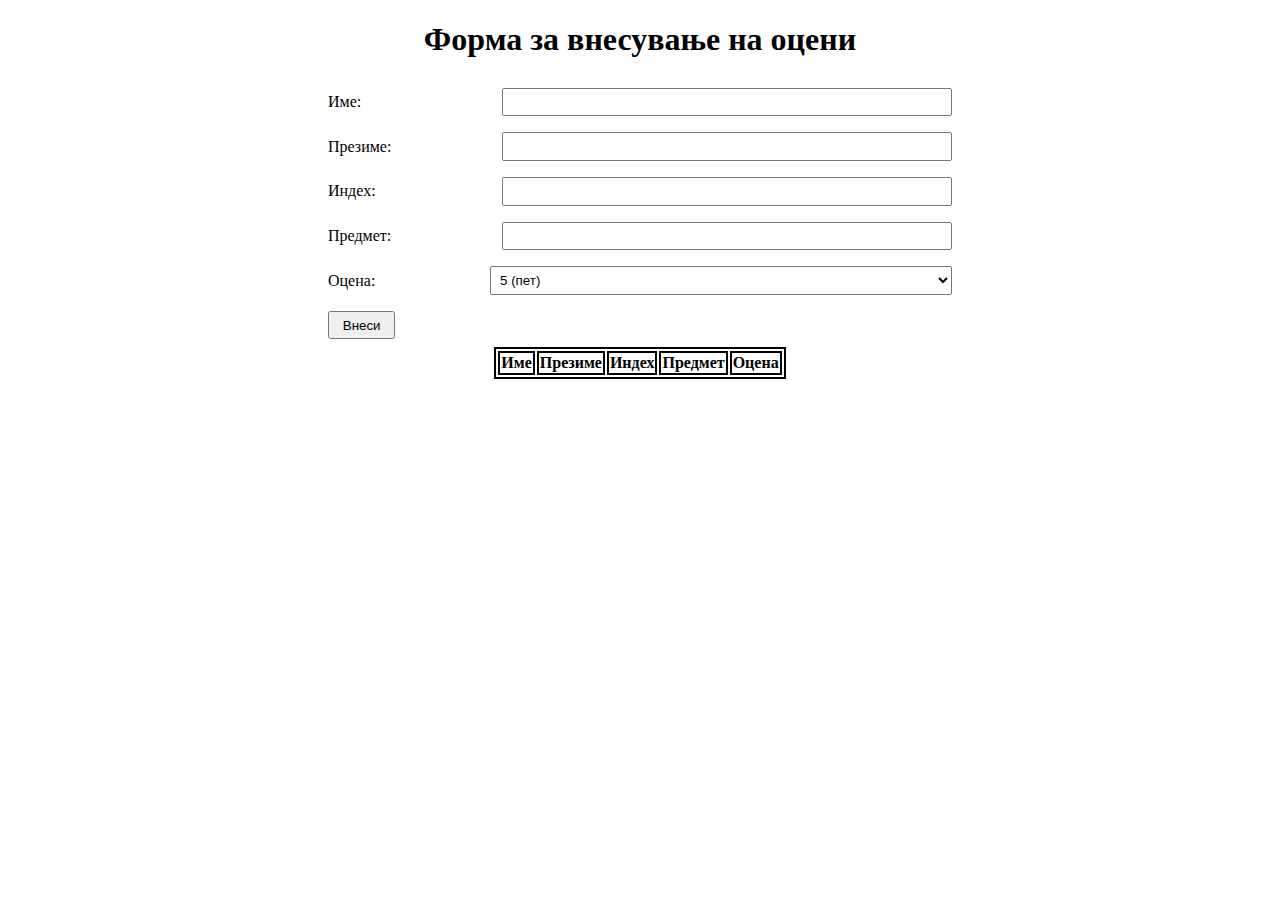
<file: lab4/zadaca1.html>
<!doctype html>
<html lang="en">
<head>
    <meta charset="UTF-8">
    <meta name="viewport"
          content="width=device-width, user-scalable=no, initial-scale=1.0, maximum-scale=1.0, minimum-scale=1.0">
    <meta http-equiv="X-UA-Compatible" content="ie=edge">
    <title>Внесување на оцени</title>
    <style>
        body{
            display: flex;
            flex-direction: column;
            justify-content: center;
            align-items: center;
            padding: 0;
            margin: 0;
        }
        .form{
            display: block;
            width: 50%;

        }
        .form-field{
            display: flex;
            flex-direction: row;
            justify-content: space-between;
            padding: .5rem;
            align-items: center;
        }
        label{
            width: 20%;
        }
        input{
            width: 70%;
            padding: .3rem;

        }
        select{
            width: 74%;
            padding: .3rem;
        }
        .btn{
            padding: .3rem .8rem;
            cursor: pointer;
        }
        .tbl{
            border: 2px solid black;
        }
        .tblHead tr th{
            border: 2px solid black;
        }
        .tblBody tr td{
            border: 2px solid black;
        }
    </style>
    <script type="text/javascript">
        let podatoci = [];
        window.onload = function (){
            let btnVnesiPodatoci = document.getElementById("btnVnesiPodatoci");
            btnVnesiPodatoci.onclick = vnesiPodatoci;
        }
        function vnesiPodatoci(){
            let ime = document.getElementById("ime").value;
            let prezime = document.getElementById("prezime").value;
            let index = document.getElementById("index").value;
            let predmet = document.getElementById("predmet").value;
            let ocena = document.getElementById("oceni").options[document.getElementById("oceni").selectedIndex].text;

            let student = {
                "ime": ime,
                "prezime":prezime,
                "index" : index,
                "predmet":predmet,
                'ocena' : ocena,
            };

            if(!podatoci.some(s => s.index === student.index) && ime !== "" && prezime !== "" && index !== "" && predmet !== "" && ocena !== "") {
                podatoci.push(student);
                vnesiVoTabela(student);
            }
            else{
                alert("Полиња за внес на податици се задолжителни или веќе постои студент со ист индех и веќе е внесен во табела");
            }
            console.log(JSON.stringify(podatoci));
            
        }
        function vnesiVoTabela(student){
            console.log(podatoci);
            let tbl = document.getElementById("podatociBody");
            tbl.innerHTML += `<tr><td>${student.ime}</td><td>${student.prezime}</td><td>${student.index}</td><td>${student.predmet}</td><td>${student.ocena}</td></tr>`
        }

    </script>
</head>
<body>
    <h1>Форма за внесување на оцени</h1>
    <div class="form" id="form">
        <div class="form-field">
            <label for="ime">Име: </label>
            <input type="text" id="ime" name="ime">
        </div>

        <div class="form-field">
            <label for="prezime">Презиме: </label>
            <input type="text" id="prezime" name="prezime">
        </div>

        <div class="form-field">
            <label for="index">Индех: </label>
            <input type="text" id="index" name="index">
        </div>
        <div class="form-field">
            <label for="predmet">Предмет: </label>
            <input type="text" name="predmet" id="predmet">
        </div>
        <div class="form-field">
            <label for="oceni">Оцена: </label>
            <select id="oceni">
                <option>5 (пет)</option>
                <option>6 (шест)</option>
                <option>7 (седум)</option>
                <option>8 (осум)</option>
                <option>9 (девет)</option>
                <option>10 (десет)</option>
            </select>
        </div>
        <div class="form-field">
            <button id="btnVnesiPodatoci" class="btn">Внеси</button>
        </div>
    </div>
    <div class="tbl">
        <table id="tblPodatoci">
            <thead id="podatociHead" class="tblHead">
                <tr>
                    <th>Име</th>
                    <th>Презиме</th>
                    <th>Индех</th>
                    <th>Предмет</th>
                    <th>Оцена</th>
                </tr>
            </thead>
            <tbody id="podatociBody" class="tblBody">

            </tbody>
        </table>
    </div>
</body>
</html>
</file>
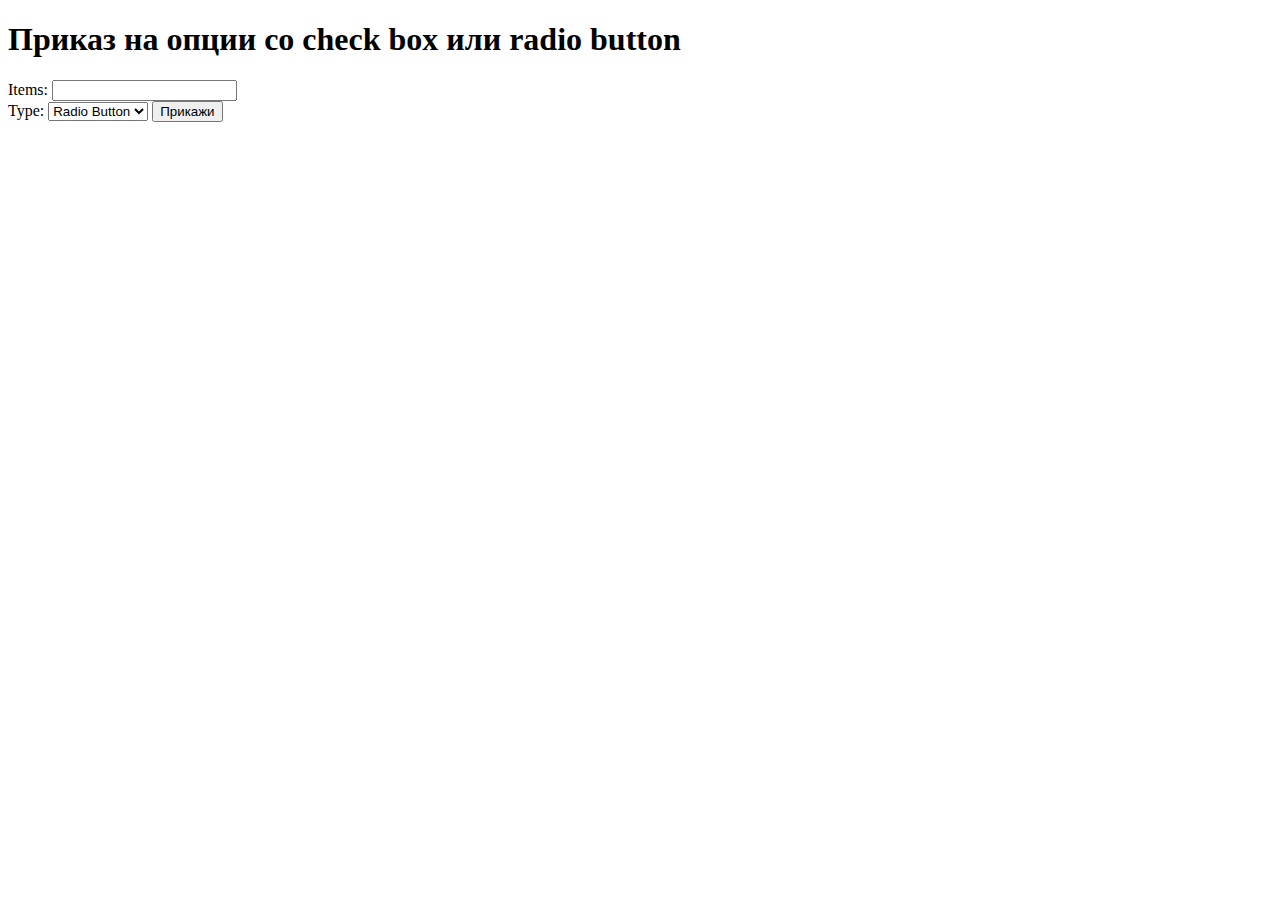
<file: lab4/zadaca2.html>
<!doctype html>
<html lang="en">
<head>
    <meta charset="UTF-8">
    <meta name="viewport"
          content="width=device-width, user-scalable=no, initial-scale=1.0, maximum-scale=1.0, minimum-scale=1.0">
    <meta http-equiv="X-UA-Compatible" content="ie=edge">
    <title>Zadaca 2</title>
</head>
<body>
    <h1>Приказ на опции со check box или radio button</h1>
    <div class="form">
        <div>
            <label for="items">Items: </label>
            <input type="text" id="items" >
        </div>
        <label for="itemsType">Type: </label>
        <select id="itemsType">
            <option>Radio Button</option>
            <option>Check box</option>
        </select>
        <button id="btnShowItems">Прикажи</button>
    </div>
    <div class="result">

    </div>
    <script type="text/javascript">
        let showItemsBtn = document.querySelector("#btnShowItems");

        let items=[];
        function create(arrItems, type){
            arrItems.forEach(item => {
                let input = document.createElement("input");
                input.type = type;
                let label = document.createElement("label");
                label.innerHTML = item;
                document.querySelector(".result").innerHTML += input.outerHTML + "" + label.outerHTML
            })
        }
        showItemsBtn.addEventListener("click", (e)=>{
            e.preventDefault();

            let types = document.querySelector("#itemsType");
            let itemTypeSelected = types.options[types.selectedIndex].index;

            let itemsInput = document.querySelector("#items").value;

            itemsInput = itemsInput.replaceAll(/\s/g,'');// site prazni mesta odeleni so zaprika gi izbegnuva i pravi string so , bez prazni mesta one, two, three -> one,two,three and etc

            if(itemsInput !== ""){
                console.log(itemsInput)
                items = itemsInput.split(',');
                console.log(items)
                if(itemTypeSelected === 0){
                    //radio button
                    create(items, "radio");
                }
                if(itemTypeSelected === 1){
                    create(items, "checkbox");
                }
            }
        })
    </script>
</body>
</html>
</file>
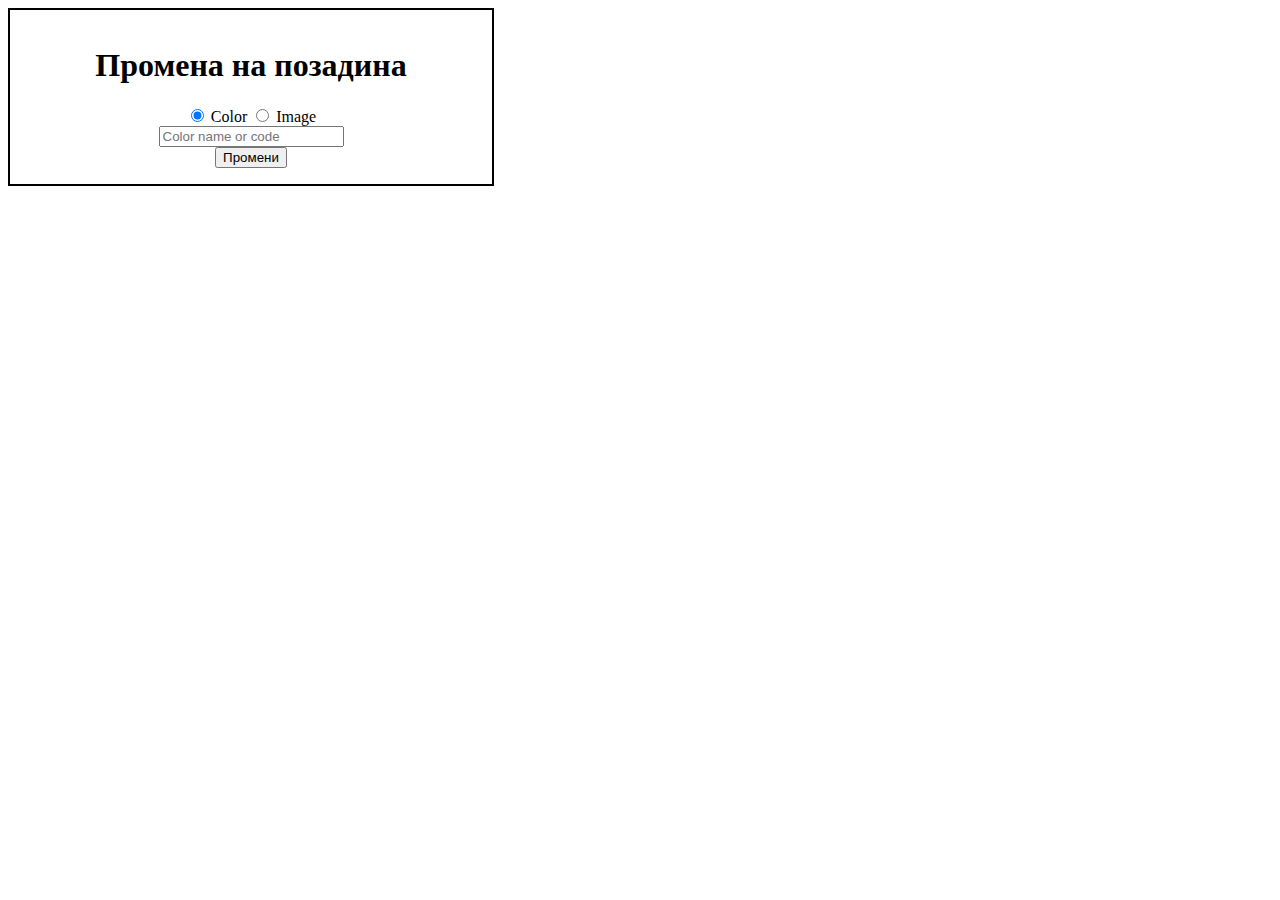
<file: lab4/zadaca3.html>
<!doctype html>
<html lang="en">
<head>
    <meta charset="UTF-8">
    <meta name="viewport"
          content="width=device-width, user-scalable=no, initial-scale=1.0, maximum-scale=1.0, minimum-scale=1.0">
    <meta http-equiv="X-UA-Compatible" content="ie=edge">
    <title>Zadaca 3</title>
    <style>
        .container{
            display: flex;
            flex-direction: column;
            justify-content: center;
            align-items: center;
            border: 2px solid black;
            width: 450px;
            padding: 1rem;
        }
        .hide{
            display: none;
        }
    </style>
</head>
<body>
<div class="container">
    <h1>Промена на позадина</h1>
    <div>
         <input type="radio" id="color" name="type" checked>
        <label for="color" >Color</label>
        <input type="radio" id="image" name="type">
        <label for="image">Image</label>
    </div>
    <div  id="colorContainer">
        <label for="inputColorNameOrCode"></label>
        <input type="text" id="inputColorNameOrCode" placeholder="Color name or code">
    </div>
    <div id="imageContainer" class="hide">
        <label for="inputImageUrl"></label>
        <input id="inputImageUrl" type="text" placeholder="Image Url">
    </div>
    <button id="change">Промени</button>
</div>
<script>
    let btnChange = document.querySelector("#change");
    let colorContainer =document.getElementById("colorContainer");
    let imageContainer = document.getElementById("imageContainer");

    let radios = document.querySelectorAll("input[name='type']");
    let c = document.querySelector(".container");
    radios.forEach(radioBtn =>{
        if(radioBtn.checked){

        }
        radioBtn.addEventListener("change",changeRadio);
    })

    function changeRadio(event){

        if(this.id === 'color'){
            //for color
            document.getElementById("inputImageUrl").value = "";
            colorContainer.classList.remove("hide");
            imageContainer.classList.add('hide')
            c.backgroundImage = "";
            btnChange.onclick = function (){
                let colorInput = document.getElementById("inputColorNameOrCode").value;
                c.style.backgroundColor = `${colorInput}`;
                console.log()
            }


        }
        if(this.id === 'image'){
            //for image
            colorContainer.classList.add("hide");
            imageContainer.classList.remove('hide');
            //https://cdn.thinglink.me/api/image/655498865562091522/1024/10/scaletowidth/0/0/1/1/false/true?wait=true
            btnChange.onclick = function (){
                let imageInputUrl = document.getElementById("inputImageUrl").value;

                console.log(imageInputUrl)
                c.style.background = `url(${imageInputUrl})`;
                c.style.backgroundSize = 'cover';
                console.log(c)
                imageInputUrl.value = ''
            }

        }
    }


</script>
</body>
</html>
</file>
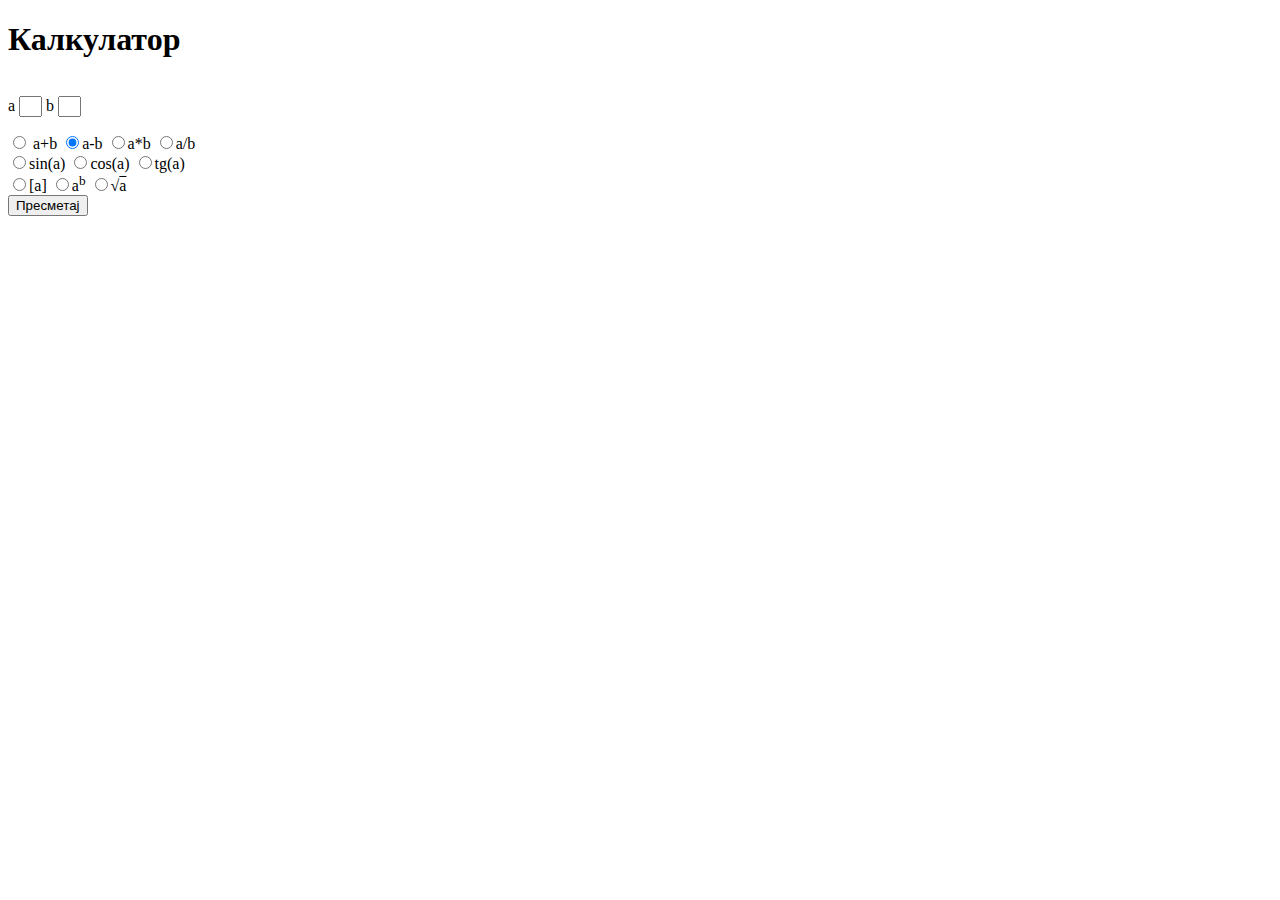
<file: lab5/zadaca1.html>
<!DOCTYPE html>
<html lang="en">

<head>
    <meta charset="UTF-8">
    <meta name="viewport" content="width=device-width, initial-scale=1.0">
    <title>Zadaca 1 Калкулатор</title>
    <script>
        "use strict";
        //Resenie na zadaca koristejki prototip klasa Kalkulator
        class Kalkulator {
            constructor(a, b) {
                this.a = a;
                this.b = b;
            }
            get_a() {
                return this.a;
            }
            set_a(a) {
                this.a = a;
            }
            get_b() {
                return this.b;
            }
            set_b(b) {
                this.b = b;
            }
            zbir(a, b) {
                return a + b;
            }
            razlika(a, b) {
                return a - b;
            }
            proizvod(a, b) {
                return a * b;
            }
            kolicnik(a, b) {
                if (this.a === 0 || this.b === 0) return console.log("Ne se deli so 0");
                else return a / b;
            }
            sin_a(a) {
                return Math.sin(a);
            }
            cos_a(b) {
                return Math.cos(b);
            }
            tan_a(a) {
                return Math.tan(a);
            }
            cel_a(a) {
                return Math.ceil(a);
            }
            stepen_aB(a, b) {
                return Math.pow(a, b);
            }
            koren_a(a) {
                return Math.sqrt(a);
            }
        }



        //pri load na prozorec 
        window.addEventListener("load", (e) => {

            let btnPresmetaj = document.querySelector("#presmetaj");
            btnPresmetaj.addEventListener('click', presmetaj);
        })


        //funkcija koja se povikuva pri nastan klik na dugme presmetaj
        function presmetaj() {
            let a = document.querySelector("#a").value;
            let b = document.querySelector("#b").value;
            let k1 = new Kalkulator(Number(a), Number(b));

            //console.log(k1.get_a());
            //console.log(k1.get_b());

            let operantPlus = document.querySelector("#plus");
            let operantMinus = document.querySelector("#minus");
            let operantMnozenje = document.querySelector("#mnoz");
            let operantDelenje = document.querySelector("#del");
            let sinus = document.querySelector("#sin");
            let cosin = document.querySelector("#cos");
            let tan = document.querySelector("#tg");
            let cel = document.querySelector("#cel");
            let stepen = document.querySelector("#stepen");
            let koren = document.querySelector("#koren");

            if (operantPlus.checked) document.querySelector("#rezultat").innerHTML = k1.zbir(k1.get_a(), k1.get_b());
            if (operantMinus.checked) document.querySelector("#rezultat").innerHTML = k1.razlika(k1.get_a(), k1.get_b());
            if (operantMnozenje.checked) document.querySelector("#rezultat").innerHTML = k1.proizvod(k1.get_a(), k1.get_b());
            if (operantDelenje.checked) document.querySelector("#rezultat").innerHTML = k1.kolicnik(k1.get_a(), k1.get_b());
            if (sinus.checked) document.querySelector("#rezultat").innerHTML = k1.sin_a(k1.get_a());
            if (cosin.checked) document.querySelector("#rezultat").innerHTML = k1.cos_a(k1.get_a());
            if (tan.checked) document.querySelector("#rezultat").innerHTML = k1.tan_a(k1.get_a());
            if (cel.checked) document.querySelector("#rezultat").innerHTML = k1.cel_a(k1.get_a());
            if (stepen.checked) document.querySelector("#rezultat").innerHTML = k1.stepen_aB(k1.get_a(), k1.get_b());
            if (koren.checked) document.querySelector("#rezultat").innerHTML = k1.koren_a(k1.get_a());
        }
    </script>
</head>

<body>
    <h1>Калкулатор</h1>
    <div>
        <div style="text-align:left; float:left">
            <div>
                <p> a <input id="a" style="width:15px" /> b <input id="b" style="width:15px" /></p>
            </div>
            <div>
                <input id="plus" type="radio" name="oper"> a+b
                <input id="minus" type="radio" name="oper" checked>a-b
                <input id="mnoz" type="radio" name="oper">a*b
                <input id="del" type="radio" name="oper">a/b
                <br>
                <input id="sin" type="radio" name="oper">sin(a)
                <input id="cos" type="radio" name="oper">cos(a)
                <input id="tg" type="radio" name="oper">tg(a)
                <br>
                <input id="cel" type="radio" name="oper">[a]
                <input id="stepen" type="radio" name="oper">a<sup>b</sup>
                <input id="koren" type="radio" name="oper">&radic;<span style="text-decoration:overline">a</span>
            </div>
            <div>
                <button id="presmetaj">Пресметај</button>
            </div>
            <p id="rezultat"></p>
        </div>
    </div>
    <br />
</body>

</html>
</file>
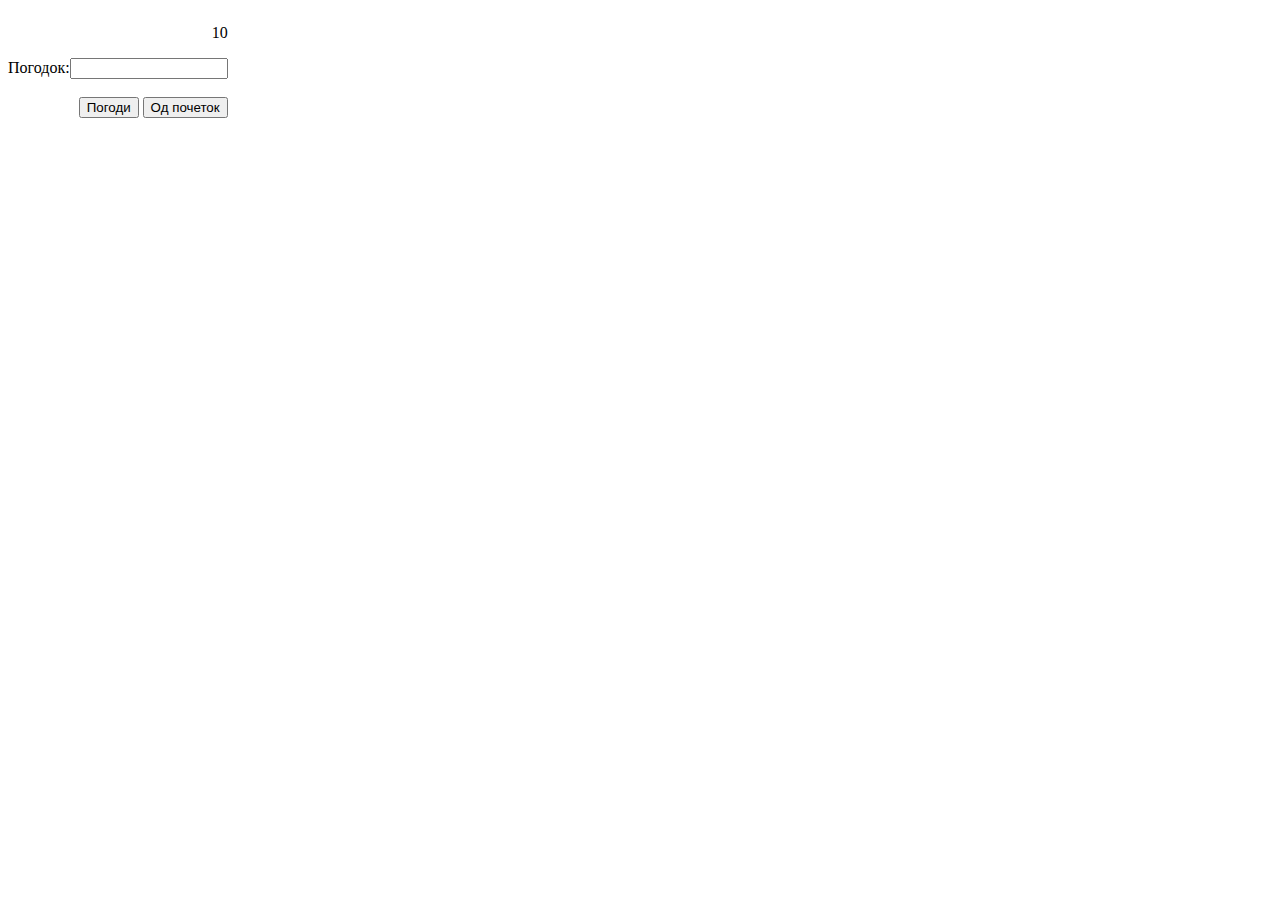
<file: lab5/zadaca2.html>
<!doctype html>
<html lang="en">
<head>
    <meta charset="UTF-8">
    <meta name="viewport"
          content="width=device-width, user-scalable=no, initial-scale=1.0, maximum-scale=1.0, minimum-scale=1.0">
    <meta http-equiv="X-UA-Compatible" content="ie=edge">
    <title>Погоди број</title>
    <script>
        function getRandom(){
            let num = Math.floor(Math.random()*10000)
            if(num <= 1000){
                num = num+1000;
            }
            return num;
        }

        function validateInput(number){
            return number>=1000 && number<=10000;
        }
        function numberToNumberArray(num){
            return Array.from(String(num),Number);
        }

        function pogodeniCifri (inputNum, toGuess){
            let digitsInputNumber = numberToNumberArray(inputNum);
            let digitsGuessNumber = numberToNumberArray(toGuess);
            let digitInNumber = 0;
            for(let i=0;i<4;i++){
                if(digitsInputNumber[i] === digitsGuessNumber[i]){
                    digitInNumber += 1;
                }
            }
            return digitInNumber;
        }

        function Start(){
            let obidi = document.getElementById("obid").innerText = "10";

            let btnPogodi = document.getElementById("pogodi");

            let guessNumber = getRandom();

            let pogodok = 1;

            btnPogodi.addEventListener("click",()=>{
                console.log(guessNumber)

                let num = parseInt(document.getElementById("guess").value);

                if(validateInput(num)) {
                    let sameDigits = pogodeniCifri(num, guessNumber);

                    if (sameDigits === 4) {
                        document.getElementById("rezultat").innerHTML += "<p>Го погодивте бројот</p>";
                        pogodok++;
                    }

                    if (pogodok < 10) {
                        document.getElementById("rezultat").innerHTML += "<p>Има " + sameDigits + ". Внесен број е: " + num+"</p>";
                        pogodok++;
                    } else {
                        document.getElementById("rezultat").innerHTML += "<p>Не го погодивте бројот. Бројот e " + guessNumber+"</p>";
                    }
                    update();
                }
                else{
                    alert("Треба да внесете број помеѓу 1000 и 10000");
                }
            })
        }
        function update(){
            let preostanati = document.getElementById("obid");
            console.log(preostanati.innerText)
            preostanati = parseInt(preostanati.innerText) - 1;
            document.getElementById("obid").innerHTML = preostanati.toString();
        }
        window.addEventListener("load",()=>{

            Start();
        })

    </script>
</head>
<body>
    <div>
        <div style="text-align:right; float:left">
            <p id="obid">Обиди 0</p>
            <div><label for="guess">Погодок:</label><input id="guess" style="width:150px"/></div>
            <br>
            <button id="pogodi">Погоди</button>
            <button id="reset">Од почеток</button>
        </div>
    </div>
    <br/>
    <div id="rezultat" style="clear: both">

    </div>
</body>
</html>
</file>
<file: jsGames/game-tic-tac-toe/style.css>
* {
	padding: 0;
	margin: 0;
	font-family: "Arial", sans-serif;
}

body {
	padding: 0;
	margin: 0;
	box-sizing: border-box;
	overflow: hidden;
	display: block;
}

.header {
	display: flex;
	flex-direction: column;
	justify-content: center;
	align-content: center;
	text-align: center;
	width: 100vw;
	height: auto;
	background: #ccc;
	margin: 0 auto;
}

.header div {
	width: 610px;
	display: flex;
	flex-direction: row;
	justify-content: space-between;
	align-content: space-between;
	margin: 1rem auto;
}

.header div h2 {
	color: #000;
	font-weight: 700;
}

h1 {
	font-size: 3rem;
	font-weight: bold;
}

.board {
	width: 640px;
	height: 640px;
	display: flex;
	flex-wrap: wrap;
	flex-direction: row;
	justify-content: center;
	align-content: center;
	margin: 0 auto;
}

.tile {
	width: 200px;
	height: 200px;
	border: 3px solid #000;
	border-radius: .5rem;
	margin: .1rem .2rem;
	background: #eee;
	cursor: pointer;
	display: flex;
	flex-direction: column;
	align-items: center;
	justify-content: center;
	font-size: 6rem;
	font-weight: 900;
}

.tile:hover {
	background: #ccc;

}



#winner {
	display: flex;
	flex-direction: column;
	justify-content: center;
	align-items: center;
	padding: 2rem;
	font-size: 2rem;
	background-color: orange;
}

button {
	font-size: 2rem;
	background-color: #000;
	border: none;
	border-radius: 1rem;
	color: #ddd;
	padding: .5rem .6rem;
	cursor: pointer;
}

.hidden {
	display: none !important;
}
</file>
